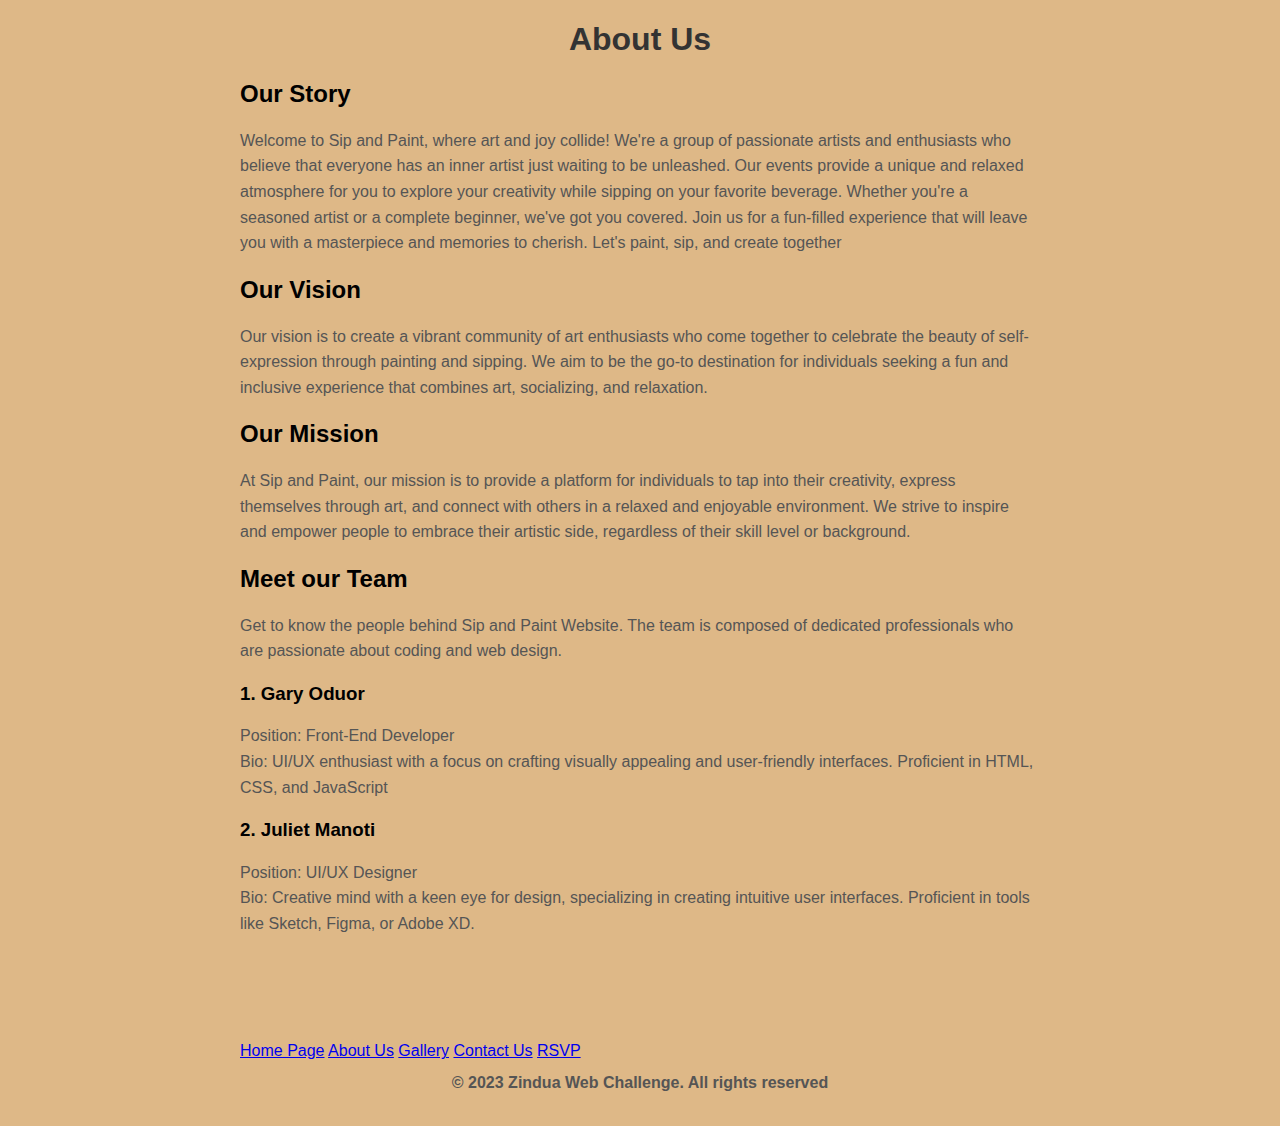
<file: aboutus.html>
<!DOCTYPE html>
<html lang="en">

<head>
    <meta charset="UTF-8">
    <meta name="viewport" content="width=device-width, initial-scale=1.0">
    <title>About Us</title>   
    <style>
        /* Add some basic styling to make it look presentable */
        body {background-color: burlywood;
            font-family: 'Gill Sans', 'Gill Sans MT', Calibri, 'Trebuchet MS', sans-serif;
            max-width: 800px;
            margin: 20px auto;
            padding: 0 20px;
        }

        h1 {
            color: #333;
        }

        p {
            line-height: 1.6;
            color: #555;
        }
 
        /* <style> */

/* <!-- Style for footer --> */
footer {
    background-color: none;
    color: white;
    padding: 10px;
    text-align: center;
  }
  
  footer p {
    margin: 0;
  }

    </style>
</head>

<body>

       
    <header><center>
        <h1>About Us</h1></center>
    </header>

    <section>
        <h2><strong>Our Story</strong></h2>
        <p>Welcome to Sip and Paint, where art and joy collide! We're a group of passionate artists and enthusiasts who believe that everyone has an inner artist just waiting to be unleashed.
           Our events provide a unique and relaxed atmosphere for you to explore your creativity while sipping on your favorite beverage.
            Whether you're a seasoned artist or a complete beginner, we've got you covered.
            Join us for a fun-filled experience that will leave you with a masterpiece and memories to cherish. Let's paint, sip, and create together
        </p>
    </section>

    <section>
        <h2>Our Vision</h2>
        <p>Our vision is to create a vibrant community of art enthusiasts who come together to celebrate the beauty of self-expression through painting and sipping.
           We aim to be the go-to destination for individuals seeking a fun and inclusive experience that combines art, socializing, and relaxation. 
        </p>
    </section>

    <section>
        <h2>Our Mission</h2>

        <p>At Sip and Paint, our mission is to provide a platform for individuals to tap into their creativity,
          express themselves through art, and connect with others in a relaxed and enjoyable environment.
           We strive to inspire and empower people to embrace their artistic side, regardless of their skill level or background.
        </p>
    </section>

    <section>
        <h2><b>Meet our Team</b></h2>
        <p>Get to know the people behind Sip and Paint Website. The team is composed of dedicated professionals who
            are passionate about coding and web design.</p>

        <!-- You can add individual team member profiles here -->
        <h3><b>1. Gary Oduor</b></h3>
        <p>Position: Front-End Developer<br>
           Bio: UI/UX enthusiast with a focus on crafting visually appealing and user-friendly interfaces.
           Proficient in HTML, CSS, and JavaScript </p>

        <h3><b>2. Juliet Manoti</b></h3>
        <p>Position: UI/UX Designer<br>
            Bio: Creative mind with a keen eye for design, specializing in creating intuitive user interfaces.
            Proficient in tools like Sketch, Figma, or Adobe XD. </p>
    </section>
<br>
<br>
<br>
<br>
<br>
<!-- Footer Section -->

<!-- Navigation Bar -->
<nav>
    <a href="home.html">Home Page</a>
    <a href="aboutus.html">About Us</a>
    <a href="gallery.html">Gallery</a>
    <a href="contact.html">Contact Us</a>
    <a href="sip rsvp.html">RSVP</a>
  </nav>
  
  <footer><!--  End footer  --><center>
    <p><strong>&copy; 2023 Zindua Web Challenge. All rights reserved</strong></p></center>
  </footer>
  </body>
  </html>
</file>
